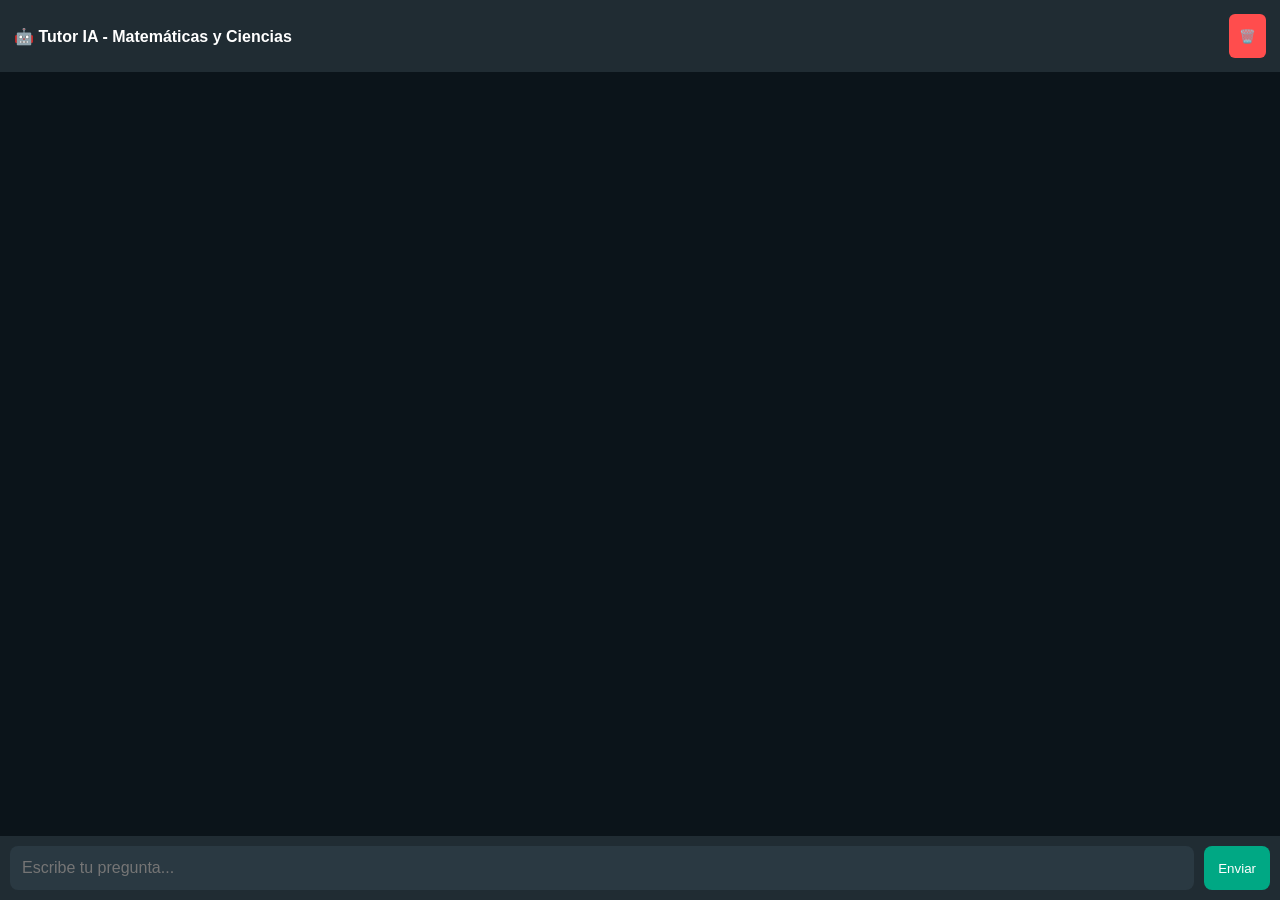
<file: index.html>
<!DOCTYPE html>
<html lang="es">
<head>
 <head>
  <meta charset="UTF-8">
  <meta name="viewport" content="width=device-width, initial-scale=1.0, maximum-scale=1.0">  
  <title>Chat IA Tutor</title>
  <link rel="stylesheet" href="style.css">
</head>
<body>

<div class="app">

  <div class="header">
    🤖 Tutor IA - Matemáticas y Ciencias
    <button onclick="clearChat()">🗑️</button>
  </div>

  <div id="chat"></div>

  <div class="input-box">
    <input id="input" type="text" placeholder="Escribe tu pregunta...">
    <button onclick="sendMessage()">Enviar</button>
  </div>

</div>

<script src="app.js"></script>
</body>
</html>
</file>
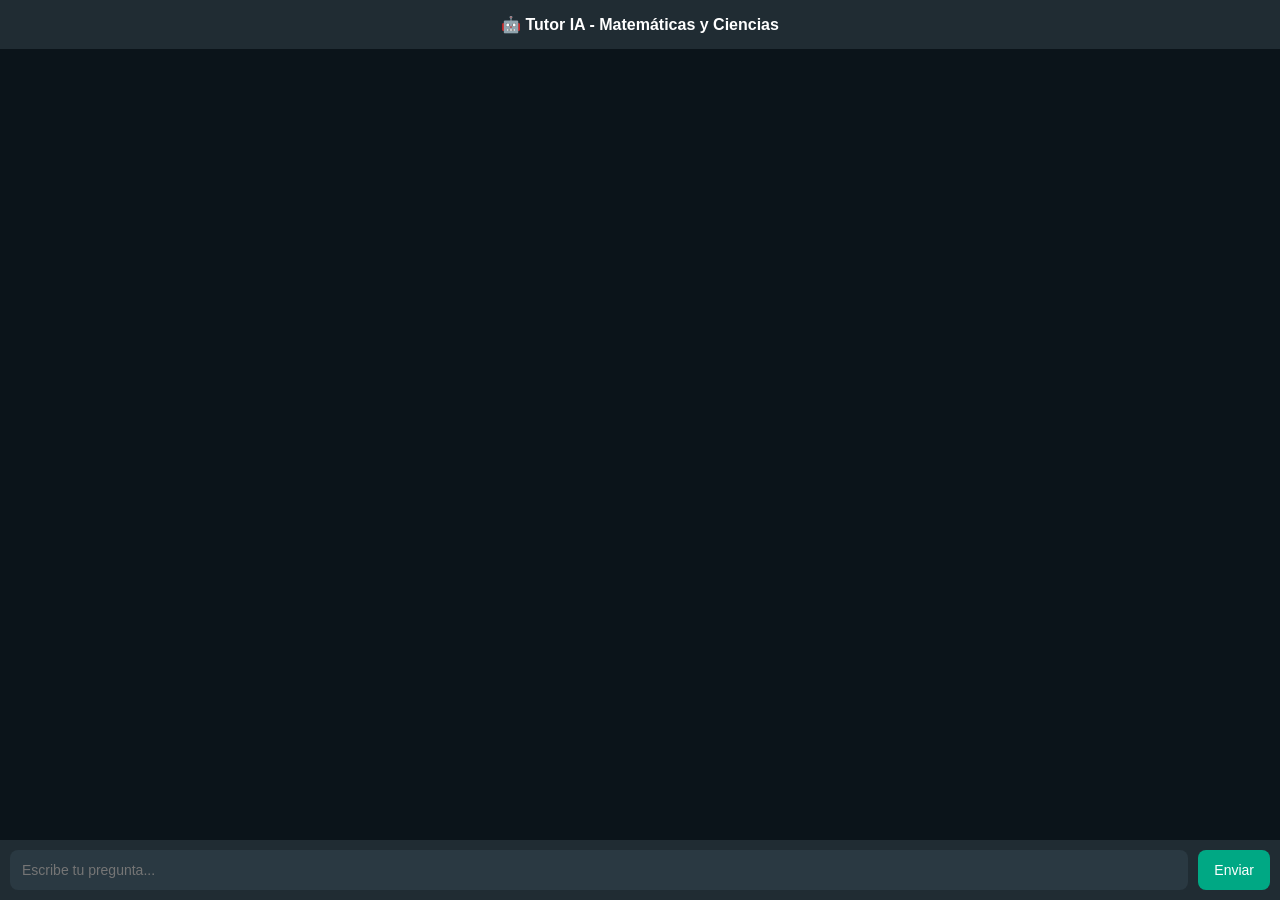
<file: Frontend/index.html>
<!DOCTYPE html>
<html lang="es">
<head>
  <meta charset="UTF-8">
  <title>Chat IA Tutor</title>
  <link rel="stylesheet" href="style.css">
</head>
<body>

<div class="app">

  <div class="header">
    🤖 Tutor IA - Matemáticas y Ciencias
  </div>

  <div id="chat"></div>

  <div class="input-box">
    <input id="input" type="text" placeholder="Escribe tu pregunta...">
    <button onclick="sendMessage()">Enviar</button>
  </div>

</div>

<script src="app.js"></script>
</body>
</html>
</file>
<file: style.css>
* {
  box-sizing: border-box;
}

html, body {
  margin: 0;
  padding: 0;
  height: 100%;
  width: 100%;
  overflow: hidden;
  font-family: Arial, sans-serif;
  background: #0b141a;
  -webkit-text-size-adjust: 100%;
}


.app {
  height: 100dvh; 
  width: 100%;
  display: flex;
  flex-direction: column;
}


.header {
  display: flex;
  justify-content: space-between;
  align-items: center;
  background: #202c33;
  color: white;
  padding: 14px;
  font-weight: bold;
  font-size: 16px;
}


.header button {
  background: #ff4d4d;
  border: none;
  color: white;
  padding: 6px 10px;
  border-radius: 6px;
  cursor: pointer;
}


#chat {
  flex: 1;
  overflow-y: auto;
  padding: 10px;
  display: flex;
  flex-direction: column;
  -webkit-overflow-scrolling: touch;
}


.msg {
  display: inline-block;
  padding: 10px 12px;
  margin: 6px 10px;
  border-radius: 12px;
  color: white;
  max-width: 75%;
  width: fit-content;
  word-wrap: break-word;
  white-space: pre-wrap;
  animation: fadeIn 0.2s ease-in;
}


.user {
  background: #005c4b;
  align-self: flex-end;
}


.bot {
  background: #202c33;
  align-self: flex-start;
}


.input-box {
  display: flex;
  align-items: center;
  padding: 10px;
  gap: 10px;
  background: #202c33;

  position: sticky;
  bottom: 0;
  flex-shrink: 0;
}

input {
  flex: 1;
  height: 44px;
  border: none;
  outline: none;
  padding: 0 12px;
  border-radius: 8px;
  font-size: 16px; 
  background: #2a3942;
  color: white;
}

button {
  height: 44px;
  padding: 0 14px;
  border: none;
  border-radius: 8px;
  background: #00a884;
  color: white;
  cursor: pointer;
}

/* =========================
   ANIMACIÓN
========================= */
@keyframes fadeIn {
  from {
    opacity: 0;
    transform: translateY(5px);
  }
  to {
    opacity: 1;
    transform: translateY(0);
  }
}

/* =========================
   RESPONSIVE
========================= */
@media (max-width: 768px) {
  .header {
    font-size: 14px;
  }

  .msg {
    max-width: 85%;
    font-size: 15px;
  }
}

@media (max-width: 480px) {
  .header {
    font-size: 13px;
  }

  .msg {
    max-width: 88%;
    font-size: 14px;
  }

  input {
    font-size: 16px; /* 🔥 importante */
  }
}
</file>
<file: Frontend/style.css>
* {
  box-sizing: border-box;
}

body {
  margin: 0;
  font-family: Arial, sans-serif;
  background: #0b141a;
  height: 100vh;
}

.app {
  height: 100vh;
  display: flex;
  flex-direction: column;
}

.header {
  background: #202c33;
  color: white;
  padding: 15px;
  text-align: center;
  font-weight: bold;
}

#chat {
  flex: 1;
  padding: 10px;
  overflow-y: auto;
  display: flex;
  flex-direction: column;
}

.msg {
  display: inline-block;
  padding: 10px 12px;
  margin: 6px 10px;
  border-radius: 12px;
  color: white;
  max-width: 60%;
  width: fit-content;
  word-wrap: break-word;
  white-space: pre-wrap;
  animation: fadeIn 0.2s ease-in;
}

.user {
  background: #005c4b;
  align-self: flex-end;
}

.bot {
  background: #202c33;
  align-self: flex-start;
}

.input-box {
  display: flex;
  align-items: center;
  padding: 10px;
  background: #202c33;
  gap: 10px;
  flex-shrink: 0; /* 🔥 CLAVE */
}

input {
  flex: 1;
  height: 40px;
  padding: 0 12px;
  border: none;
  outline: none;
  background: #2a3942;
  color: white;
  border-radius: 8px;
  font-size: 14px;
}

button {
  height: 40px;
  padding: 0 16px;
  background: #00a884;
  border: none;
  color: white;
  cursor: pointer;
  border-radius: 8px;
  font-size: 14px;
}

@keyframes fadeIn {
  from { opacity: 0; transform: translateY(5px); }
  to { opacity: 1; transform: translateY(0); }
}
</file>
